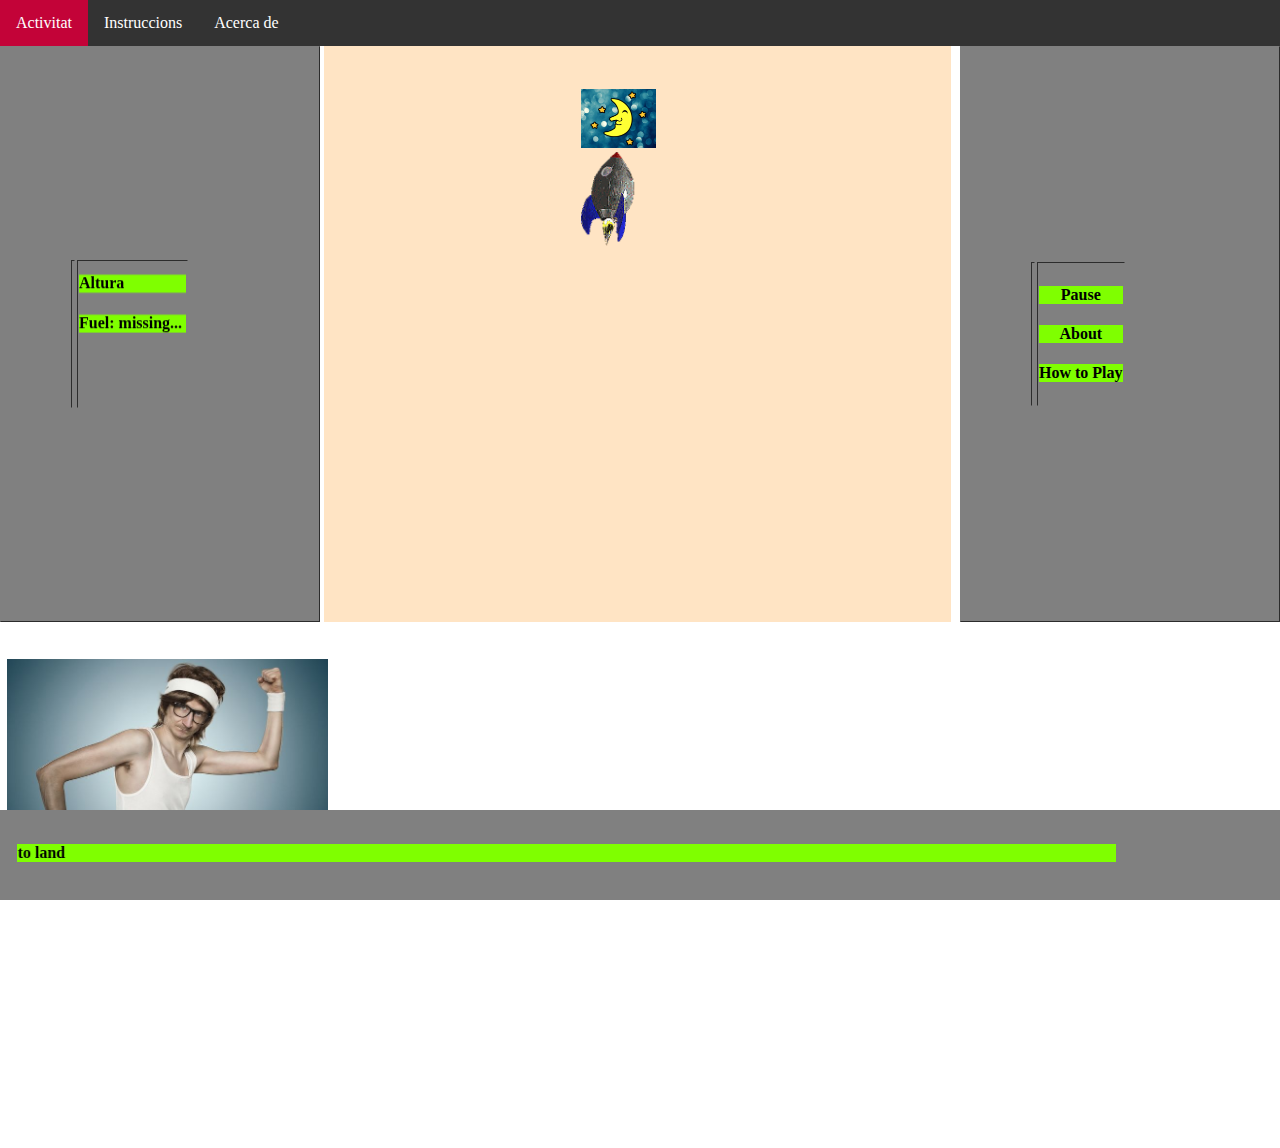
<file: index.html>
<!DOCTYPE html>
<html>
   
<head>
    <title>
    Tasca per LMSGI-02: Projecte Lunar Landing (HTML i CSS)
    </title>
    
   <link rel="stylesheet" href="css/estils.css" type="text/css">
          <meta http-equiv="Content-Type" content="text/html; charset=utf-8" lang="ca"/>
   <link rel="shortcut icon" type="image/x-icon" href="img/favicon.ico" />
    
</head>
<body>
<ul>
<li><a class="Activitat" href="index.html">Activitat</a></li>
<li><a href="Instrucciones.html">Instruccions</a>
<li><a href="Acerca%20de.html">Acerca de</a><li> 
</ul>

     <table class="Control"  border="1px">      
         <tr>
         <th><td>
           <marquee direction="down">
    <h4>Velocitat 20px/s</h4>
             <h4><p>Altura</p></h4>
             <p><h4>Fuel: missing...</h4></p>
             
     </td>
            
   </marquee>
         </tr>
    </table>



   <table class="Central">      
         <tr>
         <th><td>
        <div id="luna">
<img id="luna" src="img/moon.jpg">
             </div>
    <div id="nave">
<img id="nave" src="img/nave.gif">
</div>
             </td></th>
         </tr>
    </table>


       <table class="Options" border="1px" align="right">
    <tr>
         <th><td>
        <h4>Pause</h4>
        <p><h4>About</h4></p>
           <p><h4>How to Play</h4></p>
 </td></th>
    </marquee>
         </tr>
</table>
 
 
<table class="piepagina">
    <tr>
    <th><td>
        <marquee direction="right"  scrollamount="6">
        <h4>Moon, where ship have to land</h4>
        </marquee>
        </td></th>
    </tr>
</table>

       
   <table class="friki">      
         <tr>
         <th><td>
        <div id="friki">
<img id="luna" src="img/friki.jpg">
             </div>
 


</body>
</html>
</file>
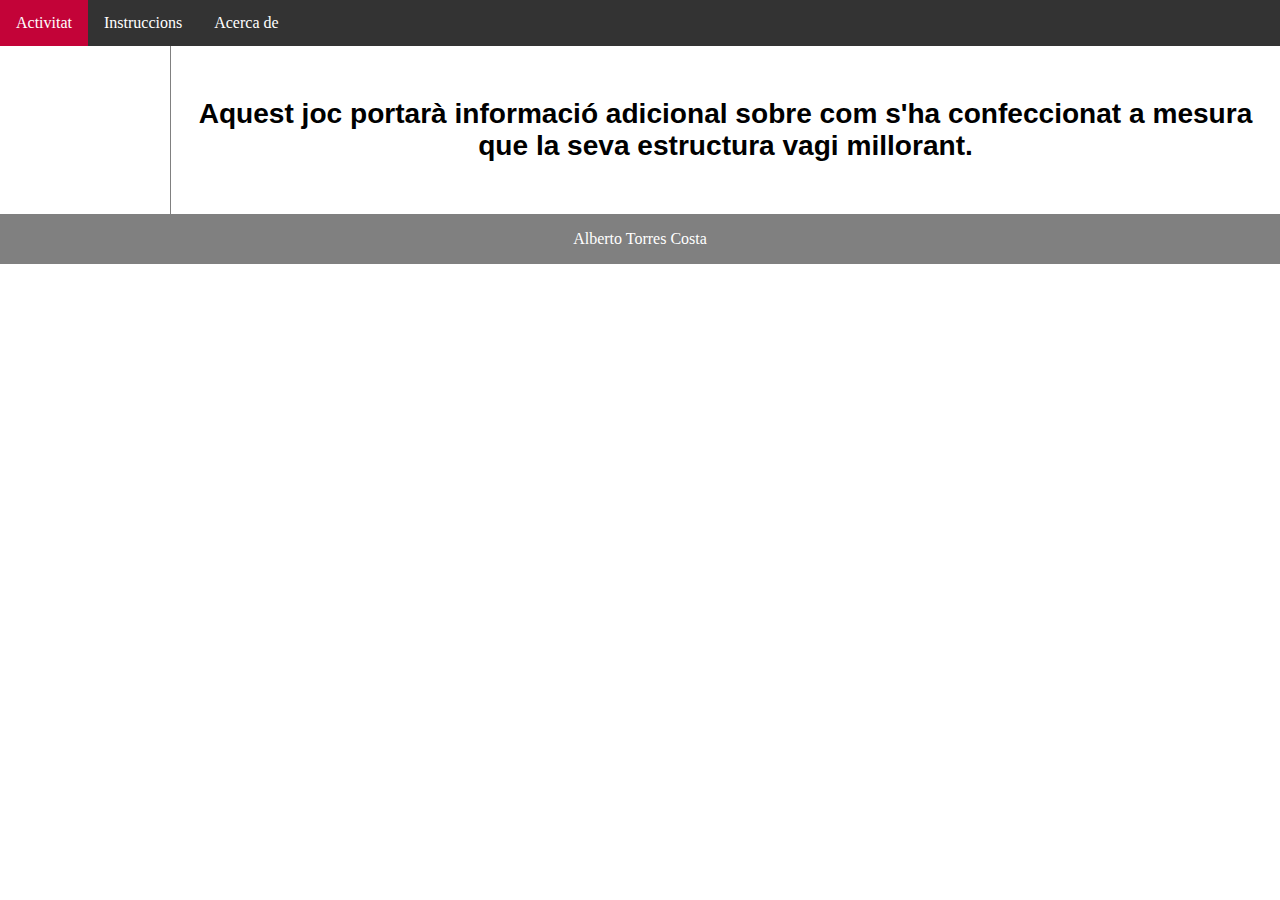
<file: Acerca de.html>
<!DOCTYPE html>
<html>
   
<head>
   <link rel="stylesheet" href="css/estils.css" type="text/css">
          <meta http-equiv="Content-Type" content="text/html; charset=utf-8" lang="ca"/>

</head>
<body>
<ul>
<li><a class="Activitat" href="index.html">Activitat</a></li>
<li><a href="Instrucciones.html">Instruccions</a>
<li><a href="Acerca%20de.html">Acerca de</a><li> 
</ul>

    <font size=5 face="Arial"> <center><article>
<h3> Aquest joc portarà informació adicional sobre com s'ha confeccionat a mesura que la seva estructura vagi millorant.
    </h3></article></font> </center>
    <footer> Alberto Torres Costa</footer>

         

</body>
</html>
</file>
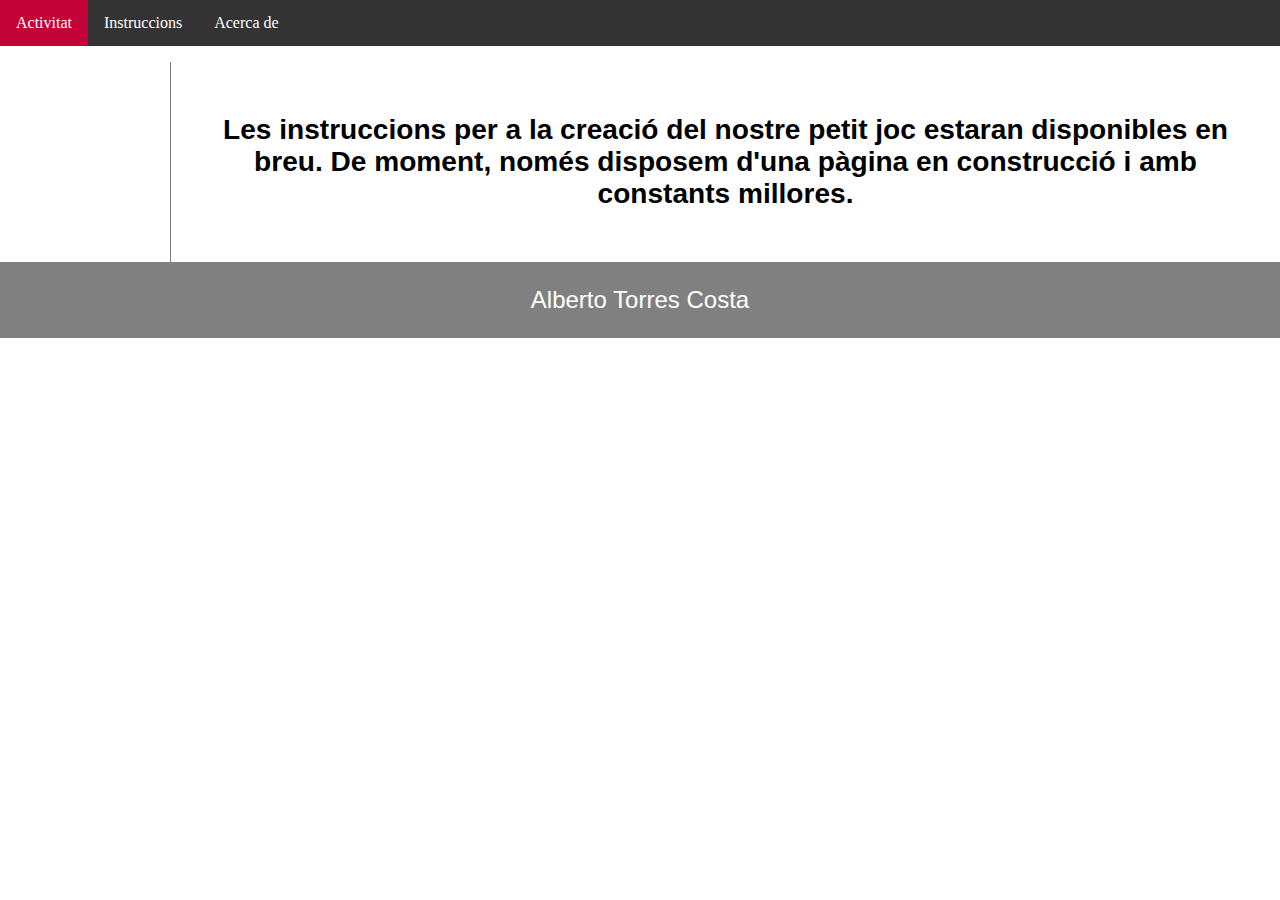
<file: Instrucciones.html>
<!DOCTYPE html>
<html>
   
<head>
   <link rel="stylesheet" href="css/estils.css" type="text/css">
          <meta http-equiv="Content-Type" content="text/html; charset=utf-8" lang="ca"/>
 
</head>
<body>
<ul>
<li><a class="Activitat" href="index.html">Activitat</a></li>
<li><a href="Instrucciones.html">Instruccions</a><li>
<a href="Acerca%20de.html">Acerca de</a><li>
</ul>
<p>
    
    <font size=5 face="Arial"> <center>
    <article><h3> Les instruccions per a la creació del nostre petit joc estaran disponibles en breu. De moment, només disposem d'una pàgina en construcció i amb constants millores.
    </h3>
        </article></arial></center>
<footer> Alberto Torres Costa</footer>
    </p>
         
</body>
</html>
</file>
<file: css/estils.css>
#luna {
    
    top:5%;
    width: 80%;
    
}
#lunaimg {
    height: 10%;
    background-attachment: fixed;
}
#nave {
    
    top:5%;
    width:70%;}
#naveimg{
    height:20%;
    background-attachment: fixed;
    
}

body,html{
height:80%;
padding:0px;
margin:0px;
}

ul {
    list-style-type: none;
    margin: 0;
    padding: 0;
    overflow: hidden;
    background-color: #333;
}

li {
    float: left;
}

li a {
    display: block;
    color: white;
    text-align: left;
    padding: 14px 16px;
    text-decoration: none;
}

li a:hover:not(.Instruccions) {
    background-color: #c30338;
}

.Activitat {
    background-color: #112ba5;
}

.Control,.Options{
    display:inline-block;
    width:25%;
    height:100%;
    text-align: center;
    background-color: grey;
    padding: 130px 68px;
    align-content: center;
    
    
}    

.piepagina{
    text-align: center; 
    background-color: grey;
    height:10%;
    width:100%;
    position:fixed;
    bottom:0px;
}

.Central{
    display:inline-block;
    width:49%;
    height:100%;
    background-color: bisque;
    padding: 40px 250px;
    
}

h4 {
    background-color: chartreuse;
}

.friki{
    display:inline-block;
    width:40%;
    height:90%;
    background-color: white;
    padding: 30px 0px;
}
#friki {
    top:5%;
    width: 80%;
}
#friki {
    height: 10%;
    background-attachment: fixed;
}

article {
    margin-left: 170px;
    border-left: 1px solid gray;
    padding: 1em;
    overflow: hidden;
}
footer {
    padding: 1em;
    color: white;
    background-color: grey;
    clear: left;
    text-align: center;
}
</file>
